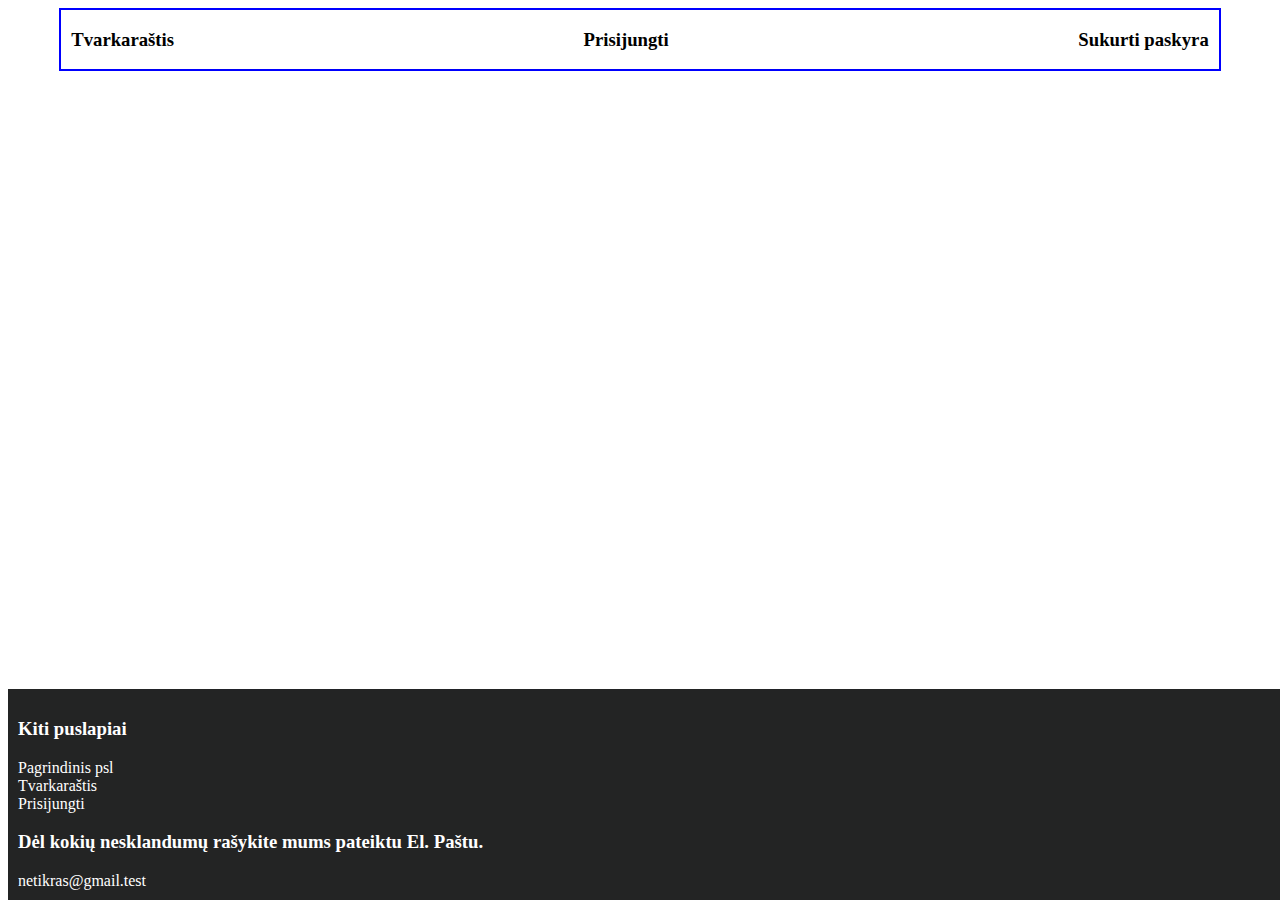
<file: index.html>
<!DOCTYPE html>
<html lang="en">
<head>
    <link rel="stylesheet" href="assets/css/style.css">
    <meta charset="UTF-8">
    <meta name="viewport" content="width=device-width, initial-scale=1.0">
    <title>Document</title>
</head>

<body>
    <!-- Header -->
    <header>
        <ul>
          <li>
            <a id="leftli" href="pages/schedule.html"><h3>Tvarkaraštis</h3></a>
          </li>
          <li>
            <a class="rightli" href="pages/login.html"><h3>Prisijungti</h3></a>
          </li>
          <li>
            <a class="rightli" href="pages/signup.html"><h3>Sukurti paskyra</h3></a>
          </li>
        </ul>
      </header>

      <!-- Footer / link -->
      <footer>
        <div class="link">
          <!-- pakeisti linkus -->
          <div class="link">
            <!-- pakeisti linkus -->
            <h3>Kiti puslapiai</h3>
            <a href="/Zemelapis/index.html">Pagrindinis psl</a>
            <a href="/Zemelapis/pages/schedule.html">Tvarkaraštis</a>
            <a href="/Zemelapis/pages/login.html">Prisijungti</a>
          </div>
        <div class="subscribe">
          <h3>Dėl kokių nesklandumų rašykite mums pateiktu El. Paštu.</h3>
          <!-- pakeisti el pasta -->
            <a class="email" href="demo@lietuva.lt">netikras@gmail.test</a>
        </div>
      </footer>
</body>
</html>
</file>
<file: assets/css/style.css>
header ul{
    padding: 0 10px;
    margin: 0 auto;
    border: 2px solid blue;
    width: 90%;
    height: 60%;
    display: flex;
    align-items: center;
    justify-content: space-between;
    list-style: none;
  }
header a{
    text-decoration: none;
    color: black;
  }
  /* Footeris */
  footer{
    background-color: #232424;
    color: white;
    display: flex;
    justify-content: space-around;
    margin:0px;
    padding:10px;
    min-width:100%;
    max-width:100%;
    height:auto;
    position: fixed;
    overflow: hidden;
    display: block;
    bottom: 0;
}
.link{
    display: flex;
    flex-direction: column;
}
a{
    text-decoration: none;
    color: white;
}
</file>
